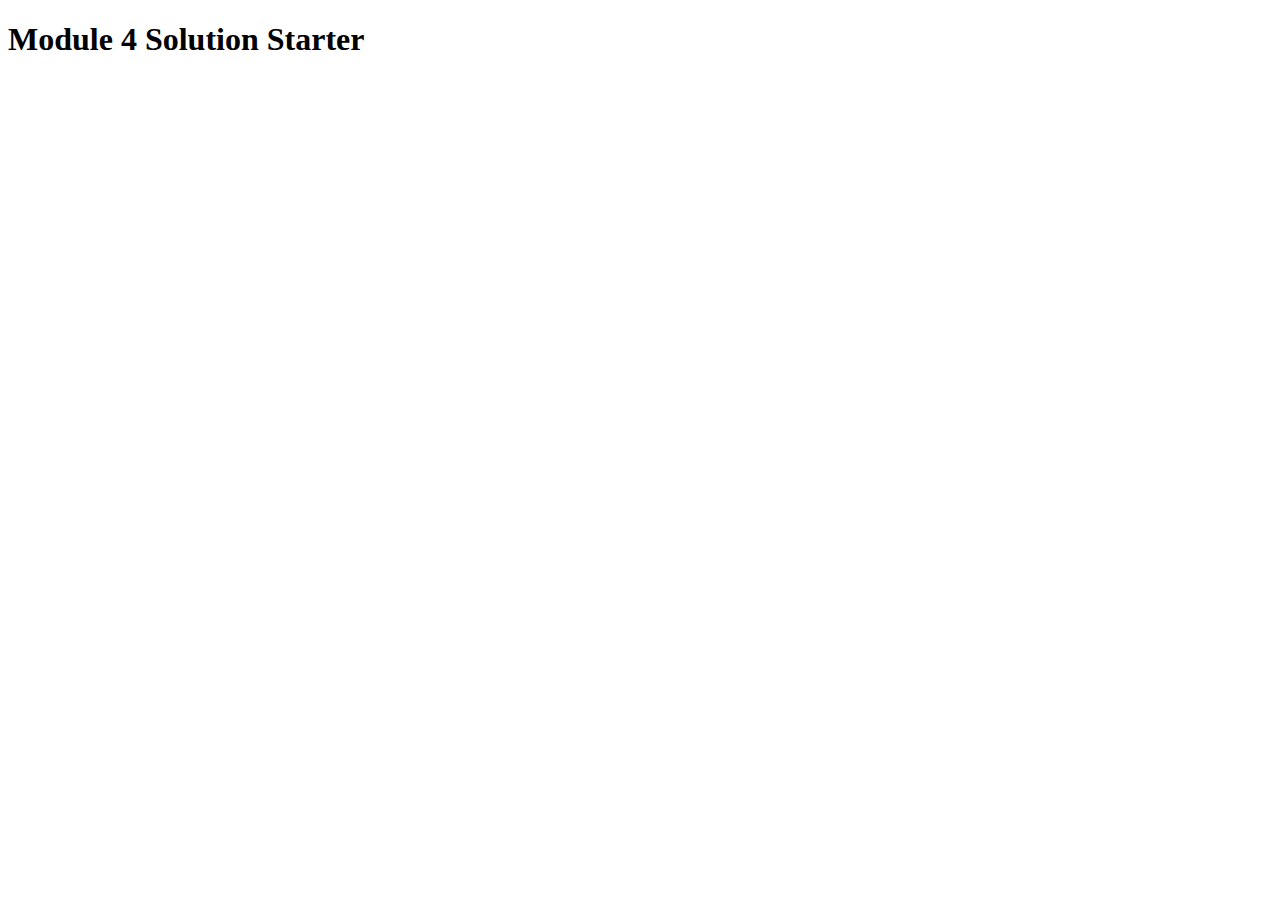
<file: assignment4/index.html>
<!DOCTYPE html>
<html>
<head>
  <meta charset="utf-8">
  <title>Module 4 Solution Starter</title>
  <script src="SpeakHello.js"></script>
  <script src="SpeakGoodBye.js"></script>
  <script src="script.js"></script>
</head>
<body>
  <h1>Module 4 Solution Starter</h1>
</body>
</html>
</file>
